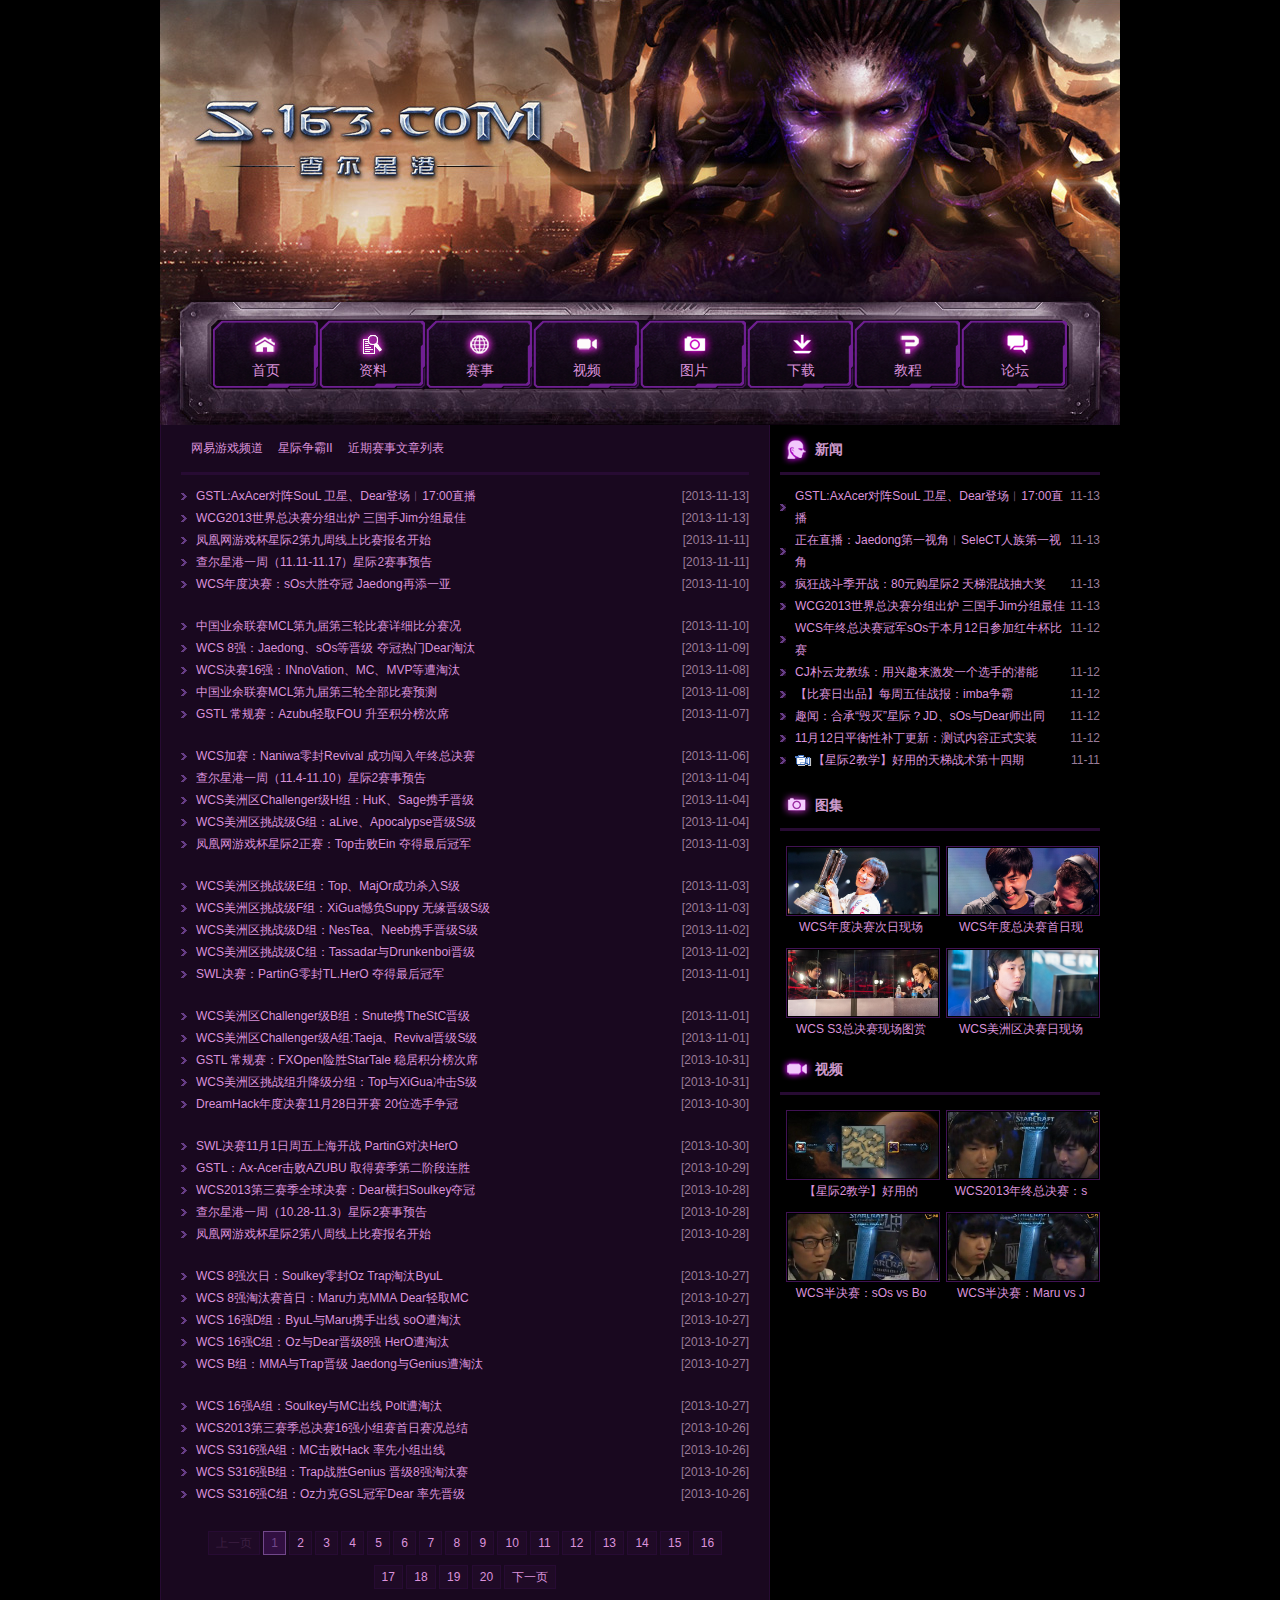
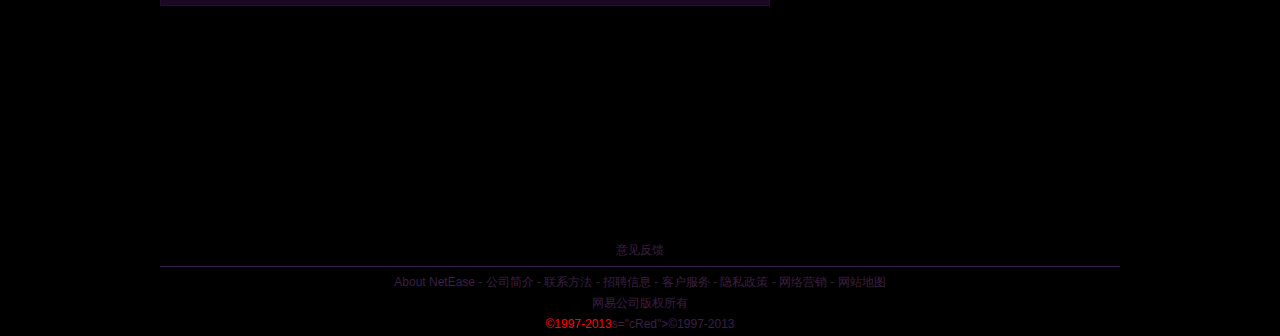
<file: competition.html>
<!DOCTYPE html PUBLIC "-//W3C//DTD XHTML 1.0 Transitional//EN" "http://www.w3.org/TR/xhtml1/DTD/xhtml1-transitional.dtd">
<html xmlns="http://www.w3.org/1999/xhtml">
<head>
<base />
<meta http-equiv="Content-Type" content="text/html; charset=utf-8" />
<title>近期赛事文章列表 - 查尔星港（S.163.COM） - 网易游戏《星际争霸II》专区</title>
<meta name="keywords" content="近期赛事" />
<meta name="description" content="你正在看的是近期赛事类文章，查尔星港（S.163.COM） - 网易游戏《星际争霸II》专区。" />
<link rel="stylesheet" type="text/css" media="all" href="css/sc2-endpage.css" />
<link rel="stylesheet" type="text/css" media="all" href="css/common.css" />
<link rel="stylesheet" type="text/css" media="all" href="css/sc2-common.css" />
<style type="text/css">
.blue-post { background: url("images/blizzard-new-bg.jpg") no-repeat scroll center 20px #13181E; border: 1px solid #333333; border-radius: 5px 5px 5px 5px; box-shadow: 0 0 12px rgba(0, 0, 0, 0.8) inset; color: #33A7FF; margin: 10px; padding: 20px; text-align: left; }
.blue-post a { color: #FFFFFF; }
.blue-post p, .blue-post li {  font-size:12px !important; }
.blue-post a:hover { text-decoration: underline; }
.blue-post h4 { background: url("images/blz-icon.gif") no-repeat scroll 0 center transparent; border-bottom: 1px solid #2D2D2D; font-size: 14px; font-weight: bold; height: 20px; line-height: 20px; padding: 5px 0 5px 30px; }
.blue-post h4 span { float:right; color:#2D2D2D; font-size:12px; font-weight: normal;}
.blue-post h4 span a { color:#A4601E;}
.blue-post li { list-style: disc inside none; }
.blue-post p { color:#0099CC; font-size:12px;}
</style>
<!--[if IE 6]>
<link rel="stylesheet" type="text/css" media="all" href="css/sc2-ie6.css" />
<![endif]-->
</head>
<body>
<div class="sc2">
	<div class="wrapper">
		<div class="content"> 
			<!-- Banner -->
			<div class="banner">
				<h1 class="hide">【星际争霸2】查尔星港_星际2中文网（S.163.COM）_虫群之心资料站</h1>
				<div class="logo"><a href="index.html"></a></div>
				<div class="sc2-menu">
	<ul>
		<li><a href="index.html" class="index.html">首页</a></li>
		<li class="sc2-flyout-menu"> <a href="information.html" class="data">资料</a>
			<div class="flyout-menu">
				<ul>
					<li><a href="#">人类种族介绍</a></li>
					<li><a href="#">人类单位</a></li>
					<li><a href="#">异虫种族介绍</a></li>
					<li><a href="#">异虫单位</a></li>
					<li><a href="#">星灵种族介绍</a></li>
					<li><a href="#">星灵单位</a></li>
				</ul>
			</div>
		</li>
		<li class="sc2-flyout-menu"> <a href="competition.html" class="game">赛事</a>
			<div class="flyout-menu">
				<ul>
					<li><a href="#">GSL赛事报道</a></li>
					<li><a href="#">SPL赛事报道</a></li>
				</ul>
			</div>
		</li>
		<li class="sc2-flyout-menu"> <a href="video.html" class="video">视频</a>
			<div class="flyout-menu">
				<ul>
					<li><a href="#">官方视频</a></li>
					<li><a href="#">赛事视频</a></li>
					<li><a href="#">战报视频</a></li>
					<li><a href="#">教学视频</a></li>
					<li><a href="#">趣味视频</a></li>
				</ul>
			</div>
		</li>
		<li class="sc2-flyout-menu"> <a href="picture.html" class="image">图片</a>
			<div class="flyout-menu">
				<ul>
					<li><a href="#">赛事图集</a></li>
					<li><a href="#">游戏截图</a></li>
					<li><a href="#">官方壁纸</a></li>
					<li><a href="#">玩家作品</a></li>
					<li><a href="#">周边图集</a></li>
				</ul>
			</div>
		</li>
		<li class="sc2-flyout-menu"> <a href="down.html" class="download">下载</a>
		</li>
		<li class="sc2-flyout-menu"> <a href="course.html" class="tutorial">教程</a>
			<div class="flyout-menu">
				<ul>
					<li><a href="#">人类策略</a></li>
					<li><a href="#">星灵策略</a></li>
					<li><a href="#">异虫策略</a></li>
				</ul>
			</div>
		</li>
		<li class="sc2-flyout-menu"> <a href="#" class="bbs">论坛</a>
		</li>
	</ul>
</div>
<span class="clear"></span> 
			</div>
			<!-- Banner End --> 
			<!-- Content Left -->			
			<div class="wrapper-left">
				<div class="left-content">
					<div class="left-top">
						<div class="area-location"><a href="#">网易游戏频道</a><a href="#">星际争霸II</a><a>近期赛事文章列表</a></div>
						<div class="article-content">
							<!-- 正文 -->						
                            <ul class="right-news-list news-list">
                                <li><span class="floatright">[2013-11-13]</span><a href="#" title="星际争霸II GSTL:AxAcer对阵SouL 卫星、Dear登场︱17:00直播">GSTL:AxAcer对阵SouL 卫星、Dear登场</a>︱<a href="#">17:00直播</a></li>
                                <li><span class="floatright">[2013-11-13]</span><a href="#" title="星际争霸II WCG2013世界总决赛分组出炉 三国手Jim分组最佳">WCG2013世界总决赛分组出炉 三国手Jim分组最佳</a></li>
                                <li><span class="floatright">[2013-11-11]</span><a href="#" title="星际争霸II 凤凰网游戏杯星际2第九周线上比赛报名开始">凤凰网游戏杯星际2第九周线上比赛报名开始</a></li>
                                <li><span class="floatright">[2013-11-11]</span><a href="#" title="星际争霸II 查尔星港一周（11.11-11.17）星际2赛事预告">查尔星港一周（11.11-11.17）星际2赛事预告</a></li>
                                <li><span class="floatright">[2013-11-10]</span><a href="#" title="星际争霸II WCS年度决赛：sOs大胜夺冠 Jaedong再添一亚">WCS年度决赛：sOs大胜夺冠 Jaedong再添一亚</a></li>
                                <span class="clear"></span>
                            </ul>
                            <ul class="right-news-list news-list">
                                <li><span class="floatright">[2013-11-10]</span><a href="#" title="星际争霸II 中国业余联赛MCL第九届第三轮比赛详细比分赛况">中国业余联赛MCL第九届第三轮比赛详细比分赛况</a></li>
                                <li><span class="floatright">[2013-11-09]</span><a href="#" title="星际争霸II WCS 8强：Jaedong、sOs等晋级 夺冠热门Dear淘汰">WCS 8强：Jaedong、sOs等晋级 夺冠热门Dear淘汰</a></li>
                                <li><span class="floatright">[2013-11-08]</span><a href="#" title="星际争霸II WCS决赛16强：INnoVation、MC、MVP等遭淘汰">WCS决赛16强：INnoVation、MC、MVP等遭淘汰</a></li>
                                <li><span class="floatright">[2013-11-08]</span><a href="#" title="星际争霸II 中国业余联赛MCL第九届第三轮全部比赛预测">中国业余联赛MCL第九届第三轮全部比赛预测</a></li>
                                <li><span class="floatright">[2013-11-07]</span><a href="#" title="星际争霸II GSTL 常规赛：Azubu轻取FOU 升至积分榜次席">GSTL 常规赛：Azubu轻取FOU 升至积分榜次席</a></li>
                                <span class="clear"></span>
                            </ul>
                            <ul class="right-news-list news-list">
                                <li><span class="floatright">[2013-11-06]</span><a href="#" title="星际争霸II WCS加赛：Naniwa零封Revival 成功闯入年终总决赛">WCS加赛：Naniwa零封Revival 成功闯入年终总决赛</a></li>
                                <li><span class="floatright">[2013-11-04]</span><a href="#" title="星际争霸II 查尔星港一周（11.4-11.10）星际2赛事预告">查尔星港一周（11.4-11.10）星际2赛事预告</a></li>
                                <li><span class="floatright">[2013-11-04]</span><a href="#" title="星际争霸II WCS美洲区Challenger级H组：HuK、Sage携手晋级">WCS美洲区Challenger级H组：HuK、Sage携手晋级</a></li>
                                <li><span class="floatright">[2013-11-04]</span><a href="#" title="星际争霸II WCS美洲区挑战级G组：aLive、Apocalypse晋级S级">WCS美洲区挑战级G组：aLive、Apocalypse晋级S级</a></li>
                                <li><span class="floatright">[2013-11-03]</span><a href="#" title="星际争霸II 凤凰网游戏杯星际2正赛：Top击败Ein 夺得最后冠军">凤凰网游戏杯星际2正赛：Top击败Ein 夺得最后冠军</a></li>
                                <span class="clear"></span>
                            </ul>
                            <ul class="right-news-list news-list">
                                <li><span class="floatright">[2013-11-03]</span><a href="#" title="星际争霸II WCS美洲区挑战级E组：Top、MajOr成功杀入S级">WCS美洲区挑战级E组：Top、MajOr成功杀入S级</a></li>
                                <li><span class="floatright">[2013-11-03]</span><a href="#" title="星际争霸II WCS美洲区挑战级F组：XiGua憾负Suppy 无缘晋级S级">WCS美洲区挑战级F组：XiGua憾负Suppy 无缘晋级S级</a></li>
                                <li><span class="floatright">[2013-11-02]</span><a href="#" title="星际争霸II WCS美洲区挑战级D组：NesTea、Neeb携手晋级S级">WCS美洲区挑战级D组：NesTea、Neeb携手晋级S级</a></li>
                                <li><span class="floatright">[2013-11-02]</span><a href="#" title="星际争霸II WCS美洲区挑战级C组：Tassadar与Drunkenboi晋级">WCS美洲区挑战级C组：Tassadar与Drunkenboi晋级</a></li>
                                <li><span class="floatright">[2013-11-01]</span><a href="#" title="星际争霸II SWL决赛：PartinG零封TL.HerO 夺得最后冠军">SWL决赛：PartinG零封TL.HerO 夺得最后冠军</a></li>
                                <span class="clear"></span>
                            </ul>
                            <ul class="right-news-list news-list">
                                <li><span class="floatright">[2013-11-01]</span><a href="#" title="星际争霸II WCS美洲区Challenger级B组：Snute携TheStC晋级">WCS美洲区Challenger级B组：Snute携TheStC晋级</a></li>
                                <li><span class="floatright">[2013-11-01]</span><a href="#" title="星际争霸II WCS美洲区Challenger级A组:Taeja、Revival晋级S级">WCS美洲区Challenger级A组:Taeja、Revival晋级S级</a></li>
                                <li><span class="floatright">[2013-10-31]</span><a href="#" title="星际争霸II GSTL 常规赛：FXOpen险胜StarTale 稳居积分榜次席">GSTL 常规赛：FXOpen险胜StarTale 稳居积分榜次席</a></li>
                                <li><span class="floatright">[2013-10-31]</span><a href="#" title="星际争霸II WCS美洲区挑战组升降级分组：Top与XiGua冲击S级">WCS美洲区挑战组升降级分组：Top与XiGua冲击S级</a></li>
                                <li><span class="floatright">[2013-10-30]</span><a href="#" title="星际争霸II DreamHack年度决赛11月28日开赛 20位选手争冠">DreamHack年度决赛11月28日开赛 20位选手争冠</a></li>
                                <span class="clear"></span>
                            </ul>
                            <ul class="right-news-list news-list">
                                <li><span class="floatright">[2013-10-30]</span><a href="#" title="星际争霸II SWL决赛11月1日周五上海开战 PartinG对决HerO">SWL决赛11月1日周五上海开战 PartinG对决HerO</a></li>
                                <li><span class="floatright">[2013-10-29]</span><a href="#" title="星际争霸II GSTL：Ax-Acer击败AZUBU 取得赛季第二阶段连胜">GSTL：Ax-Acer击败AZUBU 取得赛季第二阶段连胜</a></li>
                                <li><span class="floatright">[2013-10-28]</span><a href="#" title="星际争霸II WCS2013第三赛季全球决赛：Dear横扫Soulkey夺冠">WCS2013第三赛季全球决赛：Dear横扫Soulkey夺冠</a></li>
                                <li><span class="floatright">[2013-10-28]</span><a href="#" title="星际争霸II 查尔星港一周（10.28-11.3）星际2赛事预告">查尔星港一周（10.28-11.3）星际2赛事预告</a></li>
                                <li><span class="floatright">[2013-10-28]</span><a href="#" title="星际争霸II 凤凰网游戏杯星际2第八周线上比赛报名开始">凤凰网游戏杯星际2第八周线上比赛报名开始</a></li>
                                <span class="clear"></span>
                            </ul>
                            <ul class="right-news-list news-list">
                                <li><span class="floatright">[2013-10-27]</span><a href="#" title="星际争霸II WCS 8强次日：Soulkey零封Oz Trap淘汰ByuL">WCS 8强次日：Soulkey零封Oz Trap淘汰ByuL</a></li>
                                <li><span class="floatright">[2013-10-27]</span><a href="#" title="星际争霸II WCS 8强淘汰赛首日：Maru力克MMA Dear轻取MC">WCS 8强淘汰赛首日：Maru力克MMA Dear轻取MC</a></li>
                                <li><span class="floatright">[2013-10-27]</span><a href="#" title="星际争霸II WCS 16强D组：ByuL与Maru携手出线 soO遭淘汰">WCS 16强D组：ByuL与Maru携手出线 soO遭淘汰</a></li>
                                <li><span class="floatright">[2013-10-27]</span><a href="#" title="星际争霸II WCS 16强C组：Oz与Dear晋级8强 HerO遭淘汰">WCS 16强C组：Oz与Dear晋级8强 HerO遭淘汰</a></li>
                                <li><span class="floatright">[2013-10-27]</span><a href="#" title="星际争霸II WCS B组：MMA与Trap晋级 Jaedong与Genius遭淘汰">WCS B组：MMA与Trap晋级 Jaedong与Genius遭淘汰</a></li>
                                <span class="clear"></span>
                            </ul>
                            <ul class="right-news-list news-list">
                                <li><span class="floatright">[2013-10-27]</span><a href="#" title="星际争霸II WCS 16强A组：Soulkey与MC出线 Polt遭淘汰">WCS 16强A组：Soulkey与MC出线 Polt遭淘汰</a></li>
                                <li><span class="floatright">[2013-10-26]</span><a href="#" title="星际争霸II WCS2013第三赛季总决赛16强小组赛首日赛况总结">WCS2013第三赛季总决赛16强小组赛首日赛况总结</a></li>
                                <li><span class="floatright">[2013-10-26]</span><a href="#" title="星际争霸II WCS S316强A组：MC击败Hack 率先小组出线">WCS S316强A组：MC击败Hack 率先小组出线</a></li>
                                <li><span class="floatright">[2013-10-26]</span><a href="#" title="星际争霸II WCS S316强B组：Trap战胜Genius 晋级8强淘汰赛">WCS S316强B组：Trap战胜Genius 晋级8强淘汰赛</a></li>
                                <li><span class="floatright">[2013-10-26]</span><a href="#" title="星际争霸II WCS S316强C组：Oz力克GSL冠军Dear 率先晋级">WCS S316强C组：Oz力克GSL冠军Dear 率先晋级</a></li>
                                <span class="clear"></span>
                            </ul>
							<!-- 分页 -->							
                            <span class="page-list">
                            <span class="nopage">上一页</span>
                            <span class="thispage">1</span>
                            <a href="#" target="_self">2</a>
                            <a href="#" target="_self">3</a>
                            <a href="#" target="_self">4</a>
                            <a href="#" target="_self">5</a>
                            <a href="#" target="_self">6</a>
                            <a href="#" target="_self">7</a>
                            <a href="#" target="_self">8</a>
                            <a href="#" target="_self">9</a>
                            <a href="#" target="_self">10</a>
                            <a href="#" target="_self">11</a>
                            <a href="#" target="_self">12</a>
                            <a href="#" target="_self">13</a>
                            <a href="#" target="_self">14</a>
                            <a href="#" target="_self">15</a>
                            <a href="#" target="_self">16</a>
                            <a href="#" target="_self">17</a>
                            <a href="#" target="_self">18</a>
                            <a href="#" target="_self">19</a>
                            <a href="#" target="_self">20</a>
                            <a href="#" target="_self">下一页</a>
                            </span>
                            </div>
					</div>
				</div>
				<span class="clear"></span>
			</div>
			<!-- Content Left End --> 
			<!-- Content Right -->
			<div class="wrapper-right">
				<div class="right-block">
					<div class="right-title">
						<h3 class="right-news">新闻</h3>
						<span class="clear"><!-- Clear --></span> 
					</div>
					<ul class="right-news-list">
                        <li><span class="news-time">11-13</span><a href="#">GSTL:AxAcer对阵SouL 卫星、Dear登场</a>︱<a href="#">17:00直播</a></li>
                        <li><span class="news-time">11-13</span><a href="#">正在直播：Jaedong第一视角</a>︱<a href="#">SeleCT人族第一视角</a></li>
                        <li><span class="news-time">11-13</span><a href="#">疯狂战斗季开战：80元购星际2 天梯混战抽大奖</a></li>
                        <li><span class="news-time">11-13</span><a href="#">WCG2013世界总决赛分组出炉 三国手Jim分组最佳</a></li>
                        <li><span class="news-time">11-12</span><a href="#">WCS年终总决赛冠军sOs于本月12日参加红牛杯比赛</a></li>
                        <li><span class="news-time">11-12</span><a href="#">CJ朴云龙教练：用兴趣来激发一个选手的潜能</a></li>
                        <li><span class="news-time">11-12</span><a href="#">【比赛日出品】每周五佳战报：imba争霸</a></li>
                        <li><span class="news-time">11-12</span><a href="#">趣闻：合承“毁灭”星际？JD、sOs与Dear师出同 </a></li>
                        <li><span class="news-time">11-12</span><a href="#">11月12日平衡性补丁更新：测试内容正式实装</a></li>
                        <li><span class="news-time">11-11</span><a href="#"><em class=' I_V_'>【星际2教学】好用的天梯战术第十四期</em></a></li>
                    </ul>
				</div>
				<span class="clear"></span>
				<div class="right-block">
					<div class="right-title">
						<h3 class="right-images">图集</h3>
						<span class="clear"><!-- Clear --></span> 
					</div>
					<ul class="right-images-list">
                    <li><a href="#" class="image-news"><img src="images/36a.jpg" width="150" height="66" /></a><span><a href="#">WCS年度决赛次日现场 </a></span></li>
                    <li><a href="#" class="image-news"><img src="images/36.jpg" width="150" height="66" /></a><span><a href="#">WCS年度总决赛首日现 </a></span></li>
                    <li><a href="#" class="image-news"><img src="images/81c.jpg" width="150" height="66" /></a><span><a href="#">WCS S3总决赛现场图赏</a></span></li>
                    <li><a href="#" class="image-news"><img src="images/59b.jpg" width="150" height="66" /></a><span><a href="#">WCS美洲区决赛日现场 </a></span></li>
                    </ul>
				</div>
				<span class="clear"></span>
				<div class="right-block">
					<div class="right-title">
						<h3 class="right-video">视频</h3>
						<span class="clear"><!-- Clear --></span> 
					</div>
					<ul class="right-images-list">
                    <li><a href="#" class="image-news"><img src="images/20131111215546796f3.jpg" width="150" height="66" /></a><span><a href="#">【星际2教学】好用的 </a></span></li>
                    <li><a href="#" class="image-news"><img src="images/201311101956270ac33.jpg" width="150" height="66" /></a><span><a href="#">WCS2013年终总决赛：s</a></span></li>
                    <li><a href="#" class="image-news"><img src="images/2013111020062961260.jpg" width="150" height="66" /></a><span><a href="#">WCS半决赛：sOs vs Bo</a></span></li>
                    <li><a href="#" class="image-news"><img src="images/20131110195712cc313.jpg" width="150" height="66" /></a><span><a href="#">WCS半决赛：Maru vs J</a></span></li>
                    </ul>
				</div>
				<span class="clear"></span> 
			</div>
			<!-- Content Right End --> 
			<span class="clear"><!-- Clear --></span>
			<div class="footer"> 
				<div class="foot">
                <div class="text"><a href="#">意见反馈</a>　</div>
                    <a href="#">About NetEase</a> - <a href="#">公司简介</a> - <a href="#">联系方法</a> - <a href="#">招聘信息</a> - <a href="#">客户服务</a> - <a href="#">隐私政策</a> - <a href="#">网络营销</a> - <a href="#">网站地图</a><br />
                    网易公司版权所有<br />
                    <span class="cRed">&copy;1997-2013</span>s="cRed">&copy;1997-2013
                </span>
                </div>
<script type="text/javascript" language="javascript" src="http://img1.cache.netease.com/cnews/js/ntes_jslib_1.x.js" charset="gb2312"></script> 
			</div>
		</div>
	</div>
</div>
<script type="text/javascript" src="http://img1.cache.netease.com/common/libs/jquery/1.8.3/jquery.noconflict.min.js"></script> 
<script type="text/javascript">
var $j = jQuery.noConflict();
</script> 
<script type="text/javascript" src="http://img1.cache.netease.com/game/blizzard/static/js/common.js"></script> 
<script type="text/javascript">
$j(document).ready(function() {topMenu(".sc2-flyout-menu");});
</script> 
<script type="text/javascript">
	function clearDefault(el) { if (defsearch==el.value) el.value = ""; }
	function setDefault(el) { if (el.value == "") el.value = defsearch; }
	defsearch = "输入关键字 搜索本站文章" 
</script>
<!-- START WRating v1.0 -->
<script type="text/javascript" src="http://img6.cache.netease.com/common/script/wrating.js">
</script>
<script type="text/javascript">
var vjAcc="860010-0516010000";
var wrUrl="http://163.wrating.com/";
vjTrack("");
</script>
<noscript><img src="http://163.wrating.com/a.gif?a=&c=860010-0516010000" width="1" height="1"/></noscript>
<!-- END WRating v1.0 -->
<script language="JavaScript" src="http://analytics.ws.126.net/log.js" type="text/javascript"></script>
<script src="http://analytics.163.com/ntes.js" type="text/javascript"></script>
    <script language="javascript" type="text/javascript">
    _ntes_nacc = "game"; //站点ID。
    neteaseTracker();
    </script>
</body>
</html>
</file>
<file: css/sc2-endpage.css>
@charset "utf-8";
/* CSS Document */
html, body { background: url(http://img1.cache.netease.com/game/blizzard/sc2/images/sc2-endpage-center-bg.jpg) repeat-y center top #000 !important; color:#996699;}
.sc2 { background:url(http://img1.cache.netease.com/game/blizzard/sc2/images/sc2-endpage-bottom-bg.jpg) no-repeat center bottom !important; clear:both; *zoom:1;}
.sc2 .wrapper { background:url(http://img1.cache.netease.com/game/blizzard/sc2/images/sc2-endpage-top-bg.jpg) no-repeat center -50px !important;}
.wrapper-left { width:610px; float:left;}
.left-content { background:#19081f; border-left:1px solid #270b33; border-right:1px solid #270b33; border-bottom:1px solid #270b33;}
.left-content .left-top { background:url(http://img1.cache.netease.com/game/blizzard/sc2/images/left-top.jpg) no-repeat -2px 0; padding:0 20px;}
.left-content .left-top .area-location { height:47px; border-bottom:3px solid #270b33;}
.left-content .left-top .area-location a { background:url(http://img1.cache.netease.com/game/blizzard/sc2/images/list-icon1.jpg) no-repeat left center; padding:0 5px 0 10px; line-height:47px;}
.right-title { height:40px; padding:7px 0 0 0; border-bottom:3px solid #270b33 !important;}
/* Article */
.article-content { color:#996699;}
.article-content #h1title { font-size:22px; color:#CC99CC; margin:15px 0 0;}
.article-content .info { color:#72488b; font-size:12px; line-height:21px; padding:5px 0;}
#endText { width:570px; text-align:justify; text-justify:inter-ideograph; overflow:hidden; padding:9px 0; font-size:14px; clear:both; line-height:23px; word-wrap:break-word; }
#endText strong, #endText b { font-weight:bold; color:#CC99CC; }
#endText h2 { font-size:14px; }
#endText .icon { margin:3px 0 0; border:0; }
#endText p { font-size:14px; line-height:23px; text-indent:2em; margin: 14px 0; }
#endText a, #endText a:visited { color:#ff9d00; text-decoration: none; }
#endText a:hover,#endText a font:hover,#endText a strong:hover { color:#fff !important; text-decoration:none; }
#endText .f_center { text-align:center; text-indent:0; }
#endText .f_justify { text-align:justify; text-justify:inter-ideograph; text-indent:0; }
#endText table td p { text-indent:0; }
#endText .blz-news { background: url("http://img1.cache.netease.com/game/blizzard/static/images/blizzard-new-bg.jpg") no-repeat scroll center 20px #13181E; border: 1px solid #333333; border-radius: 5px 5px 5px 5px; box-shadow: 0 0 12px rgba(0, 0, 0, 0.8) inset; color: #33A7FF; margin: 20px; padding: 20px; text-align: left; }
#endText .blz-news a { color: #FFFFFF; }
#endText .blz-news a:hover { text-decoration: underline; }
#endText .blz-news h3 { background: url("http://img1.cache.netease.com/game/blizzard/static/images/blz-icon.gif") no-repeat scroll 0 center transparent; border-bottom: 1px solid #2D2D2D; font-size: 14px; font-weight: bold; height: 20px; line-height: 20px; padding: 5px 0 5px 30px; }
/* Picture */
.nph_gallery .nph_bg { background:#1F0A26 !important; border:1px solid #270B33 !important; box-shadow:0 0 15px #000;}
.nph_skin_white {  border:none !important;}
.nph_skin_white .nph_hr_solid { background:none !important; border-top:1px solid #270B33;}
.nph_skin_white .nph_list_thumb a { border-color: #DB92DB !important; }
.nph_skin_white .nph_list_thumb .nph_list_active a { border-color: #DB92DB !important; }
.nph_skin_white .nph_list_thumb a:hover { border-color: #fff !important; }
.nph_skin_white .nph_photo_desc h2, .nph_skin_white .nph_photo_desc h2 a, .nph_skin_white .nph_photo_desc h2 a:visited { color:#DB92DB !important;}
.nph_skin_white .nph_photo_ctrl, .nph_skin_white .nph_photo_ctrl a, .nph_skin_white .nph_photo_ctrl a:visited { color:DB92DB !important;}
.nph_skin_white .nph_set_info p, .nph_set_cur, .nph_set_size, .nph_set_info .nph_search_count { color:#A474A4 !important;}
.nph_skin_white .nph_photo_desc p { color:#A474A4 !important;}
.nph_gallery .nph_bg { background:#1F0A26 !important; border:1px solid #270B33 !important; box-shadow:0 0 15px #000;}
.nph_skin_black .nph_hr_solid { background:none !important; border-top:1px solid #270B33;}
.nph_skin_black .nph_list_thumb a { border-color: #DB92DB !important; }
.nph_skin_black .nph_list_thumb .nph_list_active a { border-color: #DB92DB !important; }
.nph_skin_black .nph_list_thumb a:hover { border-color: #fff !important; }
.nph_skin_black .nph_photo_desc h2, .nph_skin_white .nph_photo_desc h2 a, .nph_skin_white .nph_photo_desc h2 a:visited { color:#DB92DB !important;}
.nph_skin_black .nph_photo_ctrl, .nph_skin_white .nph_photo_ctrl a, .nph_skin_white .nph_photo_ctrl a:visited { color:DB92DB !important;}
.nph_skin_black .nph_set_info p, .nph_set_cur, .nph_set_size, .nph_set_info .nph_search_count { color:#A474A4 !important;}
.nph_skin_black .nph_photo_desc p { color:#A474A4 !important;}
#endText .blz-news li { list-style: disc inside none; }
#endText .blz-news p { color:#0099CC; font-size:12px;}
#endText .blue-post .blue-post-content p { font-size:12px;}
#endText .blue-post .blue-post-spokesman img { border:0;}
#endText li { list-style-type: disc; font-size:12px; }
#endText ul { padding: 0 0 0 25px;}
#endText ul li ul { padding: 0 0 0 15px;}
#endText ul li ul li ul { padding: 0 0 0 15px;}
#endText img { box-shadow:0 0 10px #000;}
#endText .no-shadow { box-shadow:none;}
#endText .box-show {background: #1F0A26; border: 1px solid #270B33; border-radius: 5px; box-shadow: 0 0 5px #000000; margin: 0 auto; padding: 5px 10px; width: 550px;}
#endText hr { border: 1px solid #401253;}
.endMore { height:46px; line-height:44px; overflow:hidden; clear:both; margin:10px 0 20px 0; background:#1f0a26; border:1px solid #270B33; border-radius:3px; }
.endMore .left { display:inline; margin-left:9px; text-decoration:none; }
.endMore .left a { color:#ff9d00; }
.endMore .right { display:inline; margin-right:9px; }
.endMore .copyLink { background:url(bg_n.gif) left -364px no-repeat; padding-left:23px; }
.endMore .mail { background:url(bg_n.gif) -157px -364px no-repeat; padding-left:23px; }
.f_table { display:table-block; margin:0 auto; border-collapse:collapse; }
.f_left { text-align:left; }
.f_right { text-align:right; }
.wrapper-right { width:320px; float:left; margin:0 0 0 10px;}
.right-block {}
.right-images-list { padding:10px 0 0 0;}
.right-images-list li { padding:5px 0 5px 6px; float:left;}
.right-images-list span {display: block; height: 22px; line-height: 22px; overflow: hidden; text-align: center; width: 150px;}
a.image-news { display:block; border:1px solid #270b33; box-shadow:0 0 10px #000; padding:1px;}
a.image-news:hover { border:1px solid #ffccff; }
.right-news-list { padding:10px 0 !important;}
.page-list { padding:11px; text-align:center; display:block;}
.page-list span { display:inline-block; padding:1px 7px; line-height:20px;}
.page-list a { display:inline-block; padding:1px 7px; line-height:20px; border:1px solid #270B33; background:#1f0a26; margin: 5px 0;}
.page-list a:hover { background:#310f41; border:1px solid #72488b; color:#72488b;}
.thispage { background:#310f41; border:1px solid #72488b; color:#72488b;}
.nopage { border:1px solid #270B33; background:#1f0a26; color:#3C1F42;}
.more-news { padding:0 0 0 20px; margin:10px 0;}
.more-news ul { padding:10px 0;}
.more-news h3 { width:100px !important;}
.more-news li {background:url(http://img1.cache.netease.com/game/blizzard/sc2/images/list-icon1.jpg) no-repeat left center; padding:0 0 0 10px; height:23px; overflow: hidden;}
.more-news .news-left { float:left; width:280px;}
.more-news .news-right { float:right; width:280px;}
.tie-area { margin-left:20px;}
.list-line { border-bottom:2px solid #270B33; height:0; clear: both; display: block; margin: 0; overflow: hidden; padding: 0;}
.images-list { padding:10px 0 0 0;}
.images-list li { padding:5px 0 5px 6px; float:left;}
.images-list span {display: block; height: 22px; line-height: 22px; overflow: hidden; text-align: center; width: 180px;}
.tie-area { color:#666 !important;}
.tie-area a:hover { color:#666 !important; text-decoration:underline; }
.summary { padding:10px; background:#1F0A26; border:1px solid #270B33; line-height:22px; text-indent:2em;}
/* �Ǽ�2���� */
.sc2match {background:url(http://img1.cache.netease.com/game/sc2/zhuanti/sc2_bg2.jpg) repeat; width:570px; text-align:center; font-size:12px; color:#fff; border:1px solid #66625F}
.sc2match th{border-bottom:solid 1px #66625F; height:31px;}
.sc2match td{ height:31px;}
.sc2match .tdleft{ text-align:left; padding-left:8px }
.sc2match .tdright{ text-align:right; padding-right:8px}
#endText .add-border td { border:1px solid #ccc;}
.image-title-style li span { overflow:auto; width:180px; height:44px; text-align:left; word-break:break-all;}
</file>
<file: css/common.css>
@charset "utf-8";
/* Common */

body, html, div, p, span, h1, h2, h3, h4, h5, h6, img, strong, dl, dt, dd, ol, ul, li, table, tr, th, td, form { margin:0; padding:0; outline:0; border:0; font-size: 100%;}
html, body { height: 100%; font: normal 12px "Tahoma","Microsoft Yahei", Arial, Helvetica, sans-serif; }
.clear { display:block; clear:both; padding:0; margin:0; height:0; overflow:hidden; }
:focus { outline:0; }
table { border-collapse: collapse; border-spacing: 0; }
a { outline:none; text-decoration:none;}
a:hover { color:#fff; }
em { font-style:normal;}
h1, h2, h3 { font-weight:normal;}
ol, ul, li { list-style:none; }
li { line-height:23px;}
button::-moz-focus-inner { padding: 0; border: 0; }

.float-left { float: left; }
.float-right { float: right; }
.align-left { text-align: left; }
.align-center { text-align: center; }
.align-right { text-align: right; }
.relative { position: relative; }
.clickable { cursor: pointer; }
.hide { display: none; }

q:before,q:after {content:'';}   
abbr,acronym {border:0;}
address,caption,cite,code,dfn,em,th,var {font-weight:normal; font-style:normal;}

.cWhite,.cWhite:visited,.cWhite a{color:#fff;}
.cYellow,.cYellow:visited{color:#ff0;}
.cGreen,.cGreen:visited{color:#008000;}
.cGray,.cGray:visited,.cGray a{color:#333;}
.cDGray,.cDGray:visited,.cDGray a{color:#727171;}
.cBlack,.cBlack:visited,.cBlack a{color:#000;}
.cBlue,.cBlue:visited,.cBlue a{color:#1E50A2;}
.cRed,.cRed:visited,.cRed a{color:Red;}
.cDRed,.cDRed:visited,.cDRed a{color:#ba2636;}
.cRed a:hover,a.cRed:hover,.cBlue a:hover,a.cBlue:hover,.cDRed a:hover,a.cDRed:hover,.cGray a:hover,a.cGray:hover,.cDGray a:hover,a.cDGray:hover,.cWhite a:hover,a.cWhite:hover,.cBlack a:hover,a.cBlack:hover,.cGreen a:hover,a.cGreen:hover,.cYellow a:hover,a.cYellow:hover{color:#ba2636;}
.fB{font-weight:bold;}
.fI{font-style: italic;}
.f12px{font-size:12px;}
.f14px{font-size:14px;}
.left{float:left;}
.right{float:right;}
.hidden{display:none;}
.unLine,.unLine a{text-decoration:none;}
.noBorder{border:none;}
.I_V_ {background:url(../images/icon.png) left center no-repeat; padding-left:18px;}
.I_M_ {background:url(../images/icon.png) -457px center no-repeat; padding-left:18px;}
.foot{margin:0 auto; width:960px; line-height:21px; clear:both; }
.foot .text{padding:4px 0 5px; margin:0 0 5px;}
.clear {clear:both; height:0; overflow:hidden; display:block;}
.clearfix{*zoom:1;}
.clearfix:after {clear:both; height:0; overflow:hidden; display:block; visibility:hidden; content:"."; }
.blankW {background:#fff;}
.blank3 {clear:both; height:3px; overflow:hidden; display:block;}
.blank6 {clear:both; height:6px; overflow:hidden; display:block;}
.blank9 {clear:both; height:9px; overflow:hidden; display:block;}
.blank9w {background:#ffffff; clear:both; height:9px; overflow:hidden; display:block;}
.blank12 {clear:both; height:12px; overflow:hidden; display:block;}
.blank15 {clear:both; height:15px; overflow:hidden; display:block;}
.blank20 {clear:both; height:20px; overflow:hidden; display:block;}
.ad750{width:750px;margin:0 auto;padding:9px 0;clear:both;}
.ad960_70{width:960px;margin:3px auto;clear:both;overflow:hidden;height:70px;}
.ad960_70 .ad_750{float:left;width:750px;}
.ad960_70 .ad_200{float:right;width:200px;}

.netease-top-nav a:hover {color:#BA2636;}
.netease-top-nav {height:35px; background:url(../images/ntes_bg.jpg) repeat-x; position:relative; left:0; top:0; z-index:20;}
.NTES_sec_ {border-bottom:1px solid #dcdddd;}
.NTES_nav_ {width:960px; height:30px; line-height:30px; margin:0 auto; text-align:left;}
.NTES_bg_ {height:35px; background:url(../images/ntes_bg.jpg) left bottom repeat-x;}
.NTES_nav_ .NTES_logo {float:left; display:inline; margin:5px 5px 0 5px;}
.NTES_nav_ .nav_link{float:left; color:#b3b3b3;}
.NTES_nav_ a,.top_search { font-family:"宋体"; }
.nav_link a,.nav_link a:visited {color:#2b2b2b;}
.nav_link a:hover {color:#ba2636 !important;}
.NTES_link a,.NTES_link a:visited {padding:0 2px 0 3px; color:#1E50A2;}
.NTES_nav_ .nav_link a:hover {color:#ba2636;}
.NTES_nav_ .rightCon {float:right;}
.NTES_nav_ .rightCon .rss{display:inline; float:right; margin:8px 6px 0 6px;}
.NTES_bg_ .nav_link {margin-top:2px;}
.NTES_nav_ .nav_link a {padding:0 3px;}
.NTES_nav_ .hidden {display:none;}
	.top_search {float:right; margin:9px 0 0; display:inline;}
	.top_search .select_box {background:url(../images/ntes_nav_img.gif) left -56px no-repeat; width:45px; height:18px; ove rflow:hidden; border:none; position:relative; text-align:left; cursor:pointer; float:left; margin-right:4px;}
	.top_search .select_box .select_list {display:block; position:absolute; width:3em; line-height:19px; left:0; top:0; background:#fff; display:none;}
	.top_search .select_box .search_site {height:18px; line-height:20px; padding-left:6px; float:left; overflow:hidden; color:#000;}
	.top_search .select_box .select_list {width:43px; border:1px solid #B4B4B4;}
	.top_search .select_box {width:45px;}
	.top_search .select_box a {display:block; height:18px; text-indent:5px; color:#000;}
	.top_search .select_box a:hover {background:#1E50A2; color:#fff; display:block; height:18px; text-decoration:none;}
	.top_search .select_box a.active {background:#1E50A2; color:#fff; display:block; height:18px; text-decoration:none;}
	.top_search .textBox {width:119px; height:18px; color:#7B7C7D; background:url(../images/enterinput.gif) left top no-repeat; border:none; float:left; line-height:18px; text-indent:3px;}
	.top_search .btn {overflow:hidden; width:41px; height:18px; background:url(../images/ntes_nav_img.gif) left -28px no-repeat; border:none; float:left; line-height:19px; font-size:12px; cursor:pointer;}
	.top_search form {float:left;}
.select_goahead {position:relative; display:block; width:150px; height:21px; margin:5px 0 0; background:url(../images/endnav_bg1001.jpg) 141px -204px no-repeat;}
.select_goahead .loginName {display:block; overflow:hidden; width:140px; height:21px; line-height:21px; color:#727171; font-weight:bold; text-align:right; cursor:pointer;}
.select_goahead .loginName:hover {color:#ba2636;}
.select_goahead .select_box {display:none; position:absolute; width:91px; _left:0; right:0; top:21px; overflow:hidden; background:#fff; border:1px solid #dcdddd; line-height:18px; text-align:left; color:#2b2b2b;}
select_goahead .select_box a {clear:both; display:block; width:91px; height:18px; line-height:18px; text-indent:6px; font-weight:normal; color:#2b2b2b;}
select_goahead .select_box a:visited {color:#2b2b2b;}
select_goahead .select_box .dotLine {margin:2px 0;}
.select_passport .select_list a {clear:both; display:block; width:110px; height:18px; text-indent:2px; cursor:pointer; background:#fff; color:#2b2b2b;}
.select_passport .select_list a:visited {color:#2b2b2b;}	
.select_goahead .select_box a:hover,.select_goahead .select_box a.active {text-decoration:none; color:#fff; background:#85B6EA;}
#divSelect {float:left;}
.NTES_nav_ .top_search {float:right; margin:6px 6px 0 0; display:inline;}
.NTES_bg_ .top_search {margin-top:8px;}
.NTES_nav_ .top_search .select_box {background:url(../images/ntes_nav_img.gif) left -56px no-repeat; width:45px; height:18px; border:none; position:relative; text-align:left; cursor:pointer; float:left; margin-right:4px; z-index:1000;}
.NTES_nav_ .top_search .select_box .select_list {display:block; position:absolute; width:3em; line-height:19px; left:0; top:0; background:#fff; display:none;}
.NTES_nav_ .top_search .select_box .search_site {height:18px; line-height:20px; padding-left:6px; float:left; overflow:hidden;}
.NTES_nav_ .top_search .select_box .select_list {width:43px; border:1px solid #B4B4B4;}
.NTES_nav_ .top_search .select_box {width:45px;}
.NTES_nav_ .top_search .select_box a {display:block; height:18px; text-indent:5px;}
.NTES_nav_ .top_search .select_box a:hover {background:#1E50A2; color:#fff; display:block; height:18px; text-decoration:none;}
.NTES_nav_ .top_search .select_box a.active {background:#1E50A2; color:#fff; display:block; height:18px; text-decoration:none;}
.NTES_nav_ .top_search .textBox {width:88px; height:18px; color:#7B7C7D; background:url(../images/ntes_nav_img.gif) left top no-repeat; border:none; float:left; line-height:18px; text-indent:3px;}
.NTES_nav_ .top_search .btn {overflow:hidden; width:41px; height:18px; background:url(../images/ntes_nav_img.gif) left -28px no-repeat; border:none; float:left; line-height:19px; font-size:12px; cursor:pointer;}
.NTES_nav_ .top_search form {float:left;}
.NTES_nav_ .top_search .rss{float:left; margin:2px 0 0 6px;}
.nav_channel_end {background:url(../images/endnav_bg1001.jpg) left -67px repeat; height:37px; line-height:38px; overflow:hidden; width:960px; margin:0 auto;}
.nav_channel_end .rightS {background:url(../images/endnav_bg1001.jpg) right -141px no-repeat; display:block; width:8px; height:37px; float:right; overflow:hidden;}
.nav_channel_end .nav {background:url(../images/endnav_bg1001.jpg) left -30px no-repeat; height:37px; float:left; line-height:38px; color:#1E50A2; overflow:hidden;}
.nav_channel_end .nav a {padding:0 5px; float:none;}
.nav_channel_end .nav .firstNode {margin-left:8px; background:none;}
.nav_channel_end .goHome {float:right; width:77px; height:18px; background:url(../images/endnav_bg1001.jpg) left -178px no-repeat; overflow:hidden; margin:10px 5px 0 0; line-height:19px; text-align:left; text-indent:10px;}
.nav_channel_end .nav a,.nav_channel_end .nav a:visited {color:#1E50A2;}
.nav_channel_end .nav a:hover {color:#BA2636;}
.nav_channel_end .search {float:right; display:inline; width:128px; height:20px; margin:8px 13px 0 0; overflow:hidden;}
.nav_channel_end .search .textBox {background:url(../images/endnav_bg.jpg) right -202px no-repeat; width:106px; height:20px; line-height:21px; text-indent:4px; padding:2px 0 0 0; border:none; line-height:18px; color:#727171; float:left;}
.nav_channel_end .search .btn {background:url(../images/endnav_bg.jpg) left -178px no-repeat; width:22px; height:20px; border:none; text-indent:-100em; cursor:pointer; float:left;}
.hidden { display:none; }

#endText .blue-post { border: 1px solid #333333; border-radius: 5px 5px 5px 5px; box-shadow: 0 0 12px rgba(0, 0, 0, 0.8) inset; color: #33A7FF; margin: 20px; padding: 20px; text-align: left; max-width:960px; min-height:230px;}
#endText .blue-post-blizzard { background:url("../images/blue-post-blizzard.jpg") no-repeat 0 0 #13181e;}
#endText .blue-post-netease { background:url("../images/blue-post-netease.jpg") no-repeat 0 0 #13181e;}
#endText .blue-post li { list-style: disc inside none; }
#endText .blue-post p, .blue-post li {  font-size:12px !important; }
#endText .blue-post a { color: #FF9100; }
#endText .blue-post a:hover { text-decoration: underline; }
#endText .blue-post .blue-post-spokesman { float: left; position:relative; width:84px; color:#e4e3e3; padding:7px 0 0 2px;}
#endText .blue-post .blue-post-spokesman .portrait { background:url("../images/blue-post-icon.jpg") no-repeat 0 0; }
#endText .blue-post .blue-post-spokesman .name { width:84px; text-align:center; padding: 10px 0 0; line-height: normal; font-size: 12px; }
#endText .blue-post .blue-post-spokesman .position { -webkit-text-size-adjust: none;  color: #00A2FB; font-size: 11px; line-height: 15px; text-align: center;}
#endText .blue-post h3 { line-height:40px; color:#e4e3e3;  background:url("../images/blue-post-line.jpg") no-repeat 0 bottom;}
#endText .blue-post .title { font-size:14px; font-weight:bold;}
#endText .blue-post .link { float:right;}
#endText .blue-post .blue-post-content { padding:0 0 0 110px;}
</file>
<file: css/sc2-common.css>
@charset "utf-8";
/* &copy;2013 Netease */.content
html, body { background: url(../images/sc2-bg-center.jpg) repeat-y center top #000; color:#A474A4;}
a { color:#DB92DB;}
a:hover { color:#fff;}
a.image-news { display:block; border:1px solid #401253; box-shadow:0 0 10px #000; padding:1px;}
a.image-news:hover { border:1px solid #ffccff; }
img { vertical-align: middle;}
.clearfix:after { clear: both; content: "."; display: block; height: 0; overflow: hidden; visibility: hidden; }
.N-nav-main a:hover { color:#fff !important; text-decoration:underline;}
.N-nav-main .N-nav-select-pop a:hover { color:#252525 !important; font-weight:normal;}
.left { float:left;}
.right { float:right;}
.right-silde-none { display:none;}
.right-silde-active { display:block;}
.sc2 { background:url(../images/sc2-bg-bottom.jpg) no-repeat center bottom; clear:both; *zoom:1;}
.sc2 .wrapper { background:url(../images/sc2-bg-top.jpg) no-repeat center -50px;}
div.content { width:960px; margin:0 auto; }
p.content { background:none;}
.banner {  height:425px; position:relative; left:0; top:0; z-index:50; background:url(../images/sc2-bg-top.jpg) no-repeat center -50px; }
.logo {  width: 380px; height: 110px; position: absolute; left: 10px; top: 80px;}
.logo a { display: block; height: 110px; width: 380px;}
.sc2-menu { height:68px; position:absolute; left:53px; top:320px; background:url(../images/menu-button.png) no-repeat 0 0; }
.sc2-menu li { width:105px; float:left; margin:0 2px 0 0; }
.sc2-menu li a { display:block; width:105px; height:68px; cursor:pointer; text-align:center; line-height:100px; font-size:14px; overflow:hidden;}
.sc2-menu li a.index:hover { background:url(../images/menu-button.png) no-repeat 0 -68px; }
.sc2-menu li a.data:hover { background:url(../images/menu-button.png) no-repeat -107px -68px; }
.sc2-menu li a.game:hover { background:url(../images/menu-button.png) no-repeat -214px -68px; }
.sc2-menu li a.video:hover { background:url(../images/menu-button.png) no-repeat -321px -68px; }
.sc2-menu li a.image:hover { background:url(../images/menu-button.png) no-repeat -428px -68px; }
.sc2-menu li a.download:hover { background:url(../images/menu-button.png) no-repeat -535px -68px; }
.sc2-menu li a.tutorial:hover { background:url(../images/menu-button.png) no-repeat -642px -68px; }
.sc2-menu li a.bbs:hover { background:url(../images/menu-button.png) no-repeat -749px -68px; }
.sc2-menu .sc2-flyout-menu { position:relative; width:105px;}
.sc2-menu .flyout-menu { background:#110615; border:1px solid #45135a; border-radius:3px; box-shadow:0 0 10px #000; }
.sc2-menu .flyout-menu { display:none; position:absolute; top:68px; left:0; width:102px; }
.sc2-menu .flyout-menu li { float:none; clear:both; width:92px; margin:5px; border-radius:2px; background:#19081f; }
.sc2-menu .flyout-menu a { display:block; width:82px; padding:0 0 0 10px; border-radius:2px; height:25px; line-height:25px; text-align:left; font-size:12px; }
.sc2-menu .flyout-menu a:hover {  background:#310f41;}
.sc2-menu .flyout-menu span { float:left; display:block; width:20px; height:20px; margin:3px 0 0 0; padding:0 10px 0 0; }
.sc2-menu .flyout-menu .menutext { display:block; padding:0 0 0 10px; width:93px; height:25px; line-height:25px; font-weight:bold; background:#0d0704; color:#B39265; }
.right-title { height:40px; padding:7px 0 0 0; border-bottom:3px solid #401253;}
.right-title h3 { font-size:14px; font-weight:bold; color:#cc99cc; line-height:35px; padding:0 0 0 35px; width:50px; float:left;}
.right-news-list { padding:0 5px 10px 5px;}
.right-news-list li { background:url(../images/list-icon1.jpg) no-repeat left center; padding:0 0 0 15px; line-height:22px;}
.right-news-list li span { float:right; color:#997C99;}
.right-news { background:url(../images/news-icon.png) no-repeat -5px 0; height:35px;}
.right-video { background:url(../images/video-icon.png) no-repeat -5px 0; height:35px;}
.right-images { background:url(../images/image-icon.png) no-repeat -5px 0; height:35px;}
.right-special { background:url(../images/special-icon.png) no-repeat -5px 0; height:35px;}
.right-friend { background:url(../images/friend-icon.png) no-repeat -5px 0; height:35px; width:100px !important;}
.right-hots { background:url(../images/hots-icon.png) no-repeat -5px 0; height:35px;}
.blue-post { border: 1px solid #333333; border-radius: 5px 5px 5px 5px; box-shadow: 0 0 12px rgba(0, 0, 0, 0.8) inset; color: #33A7FF; margin: 20px; padding: 20px; text-align: left; max-width:960px; min-height:230px;}
.blue-post-blizzard { background:url("../images/blue-post-blizzard.jpg") no-repeat 0 0 #13181e;}
.blue-post-netease { background:url("../images/blue-post-netease.jpg") no-repeat 0 0 #13181e;}
.blue-post li { list-style: disc inside none; }
.blue-post p, .blue-post li {  font-size:12px !important; }
.blue-post a { color: #FFFFFF; }
.blue-post a:hover { text-decoration: underline; }
.blue-post .blue-post-spokesman { float: left; position:relative; width:84px; color:#e4e3e3; padding:7px 0 0 2px;}
.blue-post .blue-post-spokesman .portrait { background:url("../images/blue-post-icon.jpg") no-repeat 0 0; }
.blue-post .blue-post-spokesman .name { width:84px; text-align:center; padding: 10px 0 0; line-height: normal; font-size: 12px; }
.blue-post .blue-post-spokesman .position { -webkit-text-size-adjust: none;  color: #00A2FB; font-size: 11px; line-height: 15px; text-align: center;}
.blue-post h3 { line-height:40px; color:#e4e3e3;  background:url("../images/blue-post-line.jpg") no-repeat 0 bottom;}
.blue-post .title { font-size:14px; font-weight:bold;}
.blue-post .link { float:right;}
.blue-post .blue-post-content { padding:0 0 0 110px;}
.blz-news { background: url("../images/blizzard-new-bg.jpg") no-repeat scroll center 20px #13181E; border: 1px solid #333333; border-radius: 5px 5px 5px 5px; box-shadow: 0 0 12px rgba(0, 0, 0, 0.8) inset; color: #33A7FF; margin: 20px; padding: 20px; text-align: left; }
.blz-news a { color: #FFFFFF; }
.blz-news a:hover { text-decoration: underline; }
.blz-news h3 { background: url("../images/blz-icon.gif") no-repeat scroll 0 center transparent; border-bottom: 1px solid #2D2D2D; font-size: 14px; font-weight: bold; height: 20px; line-height: 20px; padding: 5px 0 5px 30px; }
.blz-news li { list-style: disc inside none; }
.footer { height:330px;}
.footer .foot { padding: 230px 0 0; text-align: center; color:#3C1F42;}
.footer .foot .text { border-bottom:1px solid #3C1F42;}
.footer .foot a { color:#3C1F42;}
.footer .foot a:hover { color:#ffccff !important;}
.color-b { color:#0099CC;}
.color-r { color:#BA2636;}
.color-p { color:#cc99cc;}
.N-nav-bottom { background: none repeat scroll 0 0 #333333; color: #616161; }
.N-nav-bottom-copyright { color: #DDDDDD; padding-right: 2px; }
.N-nav-bottom-copyright-icon { font-family: Arial; }
.N-nav-bottom-main { height: 39px; line-height: 39px; margin: 0 auto; width: 960px; }
.N-nav-bottom-main a, .N-nav-bottom-main a:visited, .N-nav-bottom-main a:hover { color: #DDDDDD; padding: 0 4px; }
.N-nav-bottom-main a:hover { text-decoration: underline; }
.N-nav-channel { line-height: 13px; margin: 0 auto; padding: 14px 0; text-align: center; width: 960px; }
.N-nav-channel a { border-left: 1px solid #DDDDDD; padding: 0 8px 0 7px; }
.N-nav-channel a:link, .N-nav-channel a:visited { color: #252525; }
.N-nav-channel a:hover, .N-nav-channel a:active { color: #CC1B1B; }
.N-nav-channel a.first { border-left: 0 none; padding-left: 0; }
.N-nav-channel a.last { padding-right: 0; }
/* ͶƱ */
#endText .nvt_vote_4 { border-bottom:1px solid #46145C; text-align:left; border-left:1px solid #46145C; margin:0 auto; width:434px; background:#1F0927; clear:both; border-top:1px solid #46145C; border-right:1px solid #46145C; }
#endText .nvt_vote_4 .nvt_vote_list { border-top:1px dotted #46145C;}
/* SC2 Table */
.sc2-table { margin:10px 0; width:100%; font-size:12px;}
.sc2-table td { height:30px; line-height:30px; text-align:center; padding:0 10px;}
.sc2-table tr { margin:0 1px; }
.sc2-table .event-title { height:40px; line-height:40px;}
.sc2-table .event-title td { padding:0 10px;}
.sc2-table .event-title td:first-child + td { text-align:right; padding:0 10px 0 0;}
.sc2-table .table-title { color:#fff;}
.sc2-table tr:first-child td { padding:0;}
.sc2-table.blue { background:url(../images/blue-bg.jpg) repeat 0 0; color:#a3c9e4;}
.sc2-table.blue td { border-top:1px solid #031e43;}
.sc2-table.blue tr:first-child td { border:none;}
.sc2-table.blue .table-title { background:#091d3f;}
.sc2-table.blue .event-title td:first-child { background:url(../images/blue-icon.gif) no-repeat 10px center; padding:0 0 0 25px; text-align:left;}
.sc2-table.purple { background:url(../images/purple-bg.jpg) repeat 0 0; color:#a474a4;}
.sc2-table.purple td { border-top:1px solid #1b0525;}
.sc2-table.purple tr:first-child td { border:none;}
.sc2-table.purple .table-title { background:#270b33;}
.sc2-table.purple .event-title td:first-child { background:url(../images/purple-icon.gif) no-repeat 10px center; padding:0 0 0 25px; text-align:left;}
</file>
<file: css/sc2-ie6.css>
@charset "utf-8";
/* &copy;2013 Netease */
.sc2-menu { background:url(../images/menu-button.gif) no-repeat 0 0; z-index:10; }
.sc2-menu li a.index:hover { background:url(../images/menu-button.gif) no-repeat 0 -68px; }
.sc2-menu li a.data:hover { background:url(../images/menu-button.gif) no-repeat -107px -68px; }
.sc2-menu li a.game:hover { background:url(../images/menu-button.gif) no-repeat -214px -68px; }
.sc2-menu li a.video:hover { background:url(../images/menu-button.gif) no-repeat -321px -68px; }
.sc2-menu li a.image:hover { background:url(../images/menu-button.gif) no-repeat -428px -68px; }
.sc2-menu li a.download:hover { background:url(../images/menu-button.gif) no-repeat -535px -68px; }
.sc2-menu li a.tutorial:hover { background:url(../images/menu-button.gif) no-repeat -642px -68px; }
.sc2-menu li a.bbs:hover { background:url(../images/menu-button.gif) no-repeat -749px -68px; }
.top-images .image-list span { background: none; filter:progid:DXImageTransform.Microsoft.AlphaImageLoader(src="../images/test/top-image-show.png", sizingMethod="crop");}
.top-images .image-button li { background: none; filter:progid:DXImageTransform.Microsoft.AlphaImageLoader(src="../images/top-images-button.png", sizingMethod="crop");}
.top-images .mask { background: none; filter:progid:DXImageTransform.Microsoft.AlphaImageLoader(src="../images/top-images-border.png", sizingMethod="crop");}
.top-images .image-button .active-button { background: none; filter:progid:DXImageTransform.Microsoft.AlphaImageLoader(src="../images/top-images-button-ie6.png", sizingMethod="crop");}
.sc2-search .search-button { background: none; filter:progid:DXImageTransform.Microsoft.AlphaImageLoader(src="../images/search-button.png", sizingMethod="crop");}
.right-news { background: none; filter:progid:DXImageTransform.Microsoft.AlphaImageLoader(src="../images/news-icon.png", sizingMethod="crop");}
.right-video { background: none; filter:progid:DXImageTransform.Microsoft.AlphaImageLoader(src="../images/video-icon.png", sizingMethod="crop");}
.right-images { background: none; filter:progid:DXImageTransform.Microsoft.AlphaImageLoader(src="../images/image-icon.png", sizingMethod="crop");}
.right-special { background: none; filter:progid:DXImageTransform.Microsoft.AlphaImageLoader(src="../images/special-icon.png", sizingMethod="crop");}
.right-friend { background: none; filter:progid:DXImageTransform.Microsoft.AlphaImageLoader(src="../images/friend-icon.png", sizingMethod="crop");}
.right-hots { background: none; filter:progid:DXImageTransform.Microsoft.AlphaImageLoader(src="../images/hots-icon.png", sizingMethod="crop");}
.right-title .right-menu li { background:url(../images/right-menu-li.gif) no-repeat 0 2px; margin:0 0 0 5px;}
.right-title .right-silde-active { background:url(../images/right-menu-active.gif) no-repeat 0 2px !important; width:50px; height:30px;}
.right-bottom { background: none; filter:progid:DXImageTransform.Microsoft.AlphaImageLoader(src="../images/right-bottom.png", sizingMethod="crop");}
</file>
